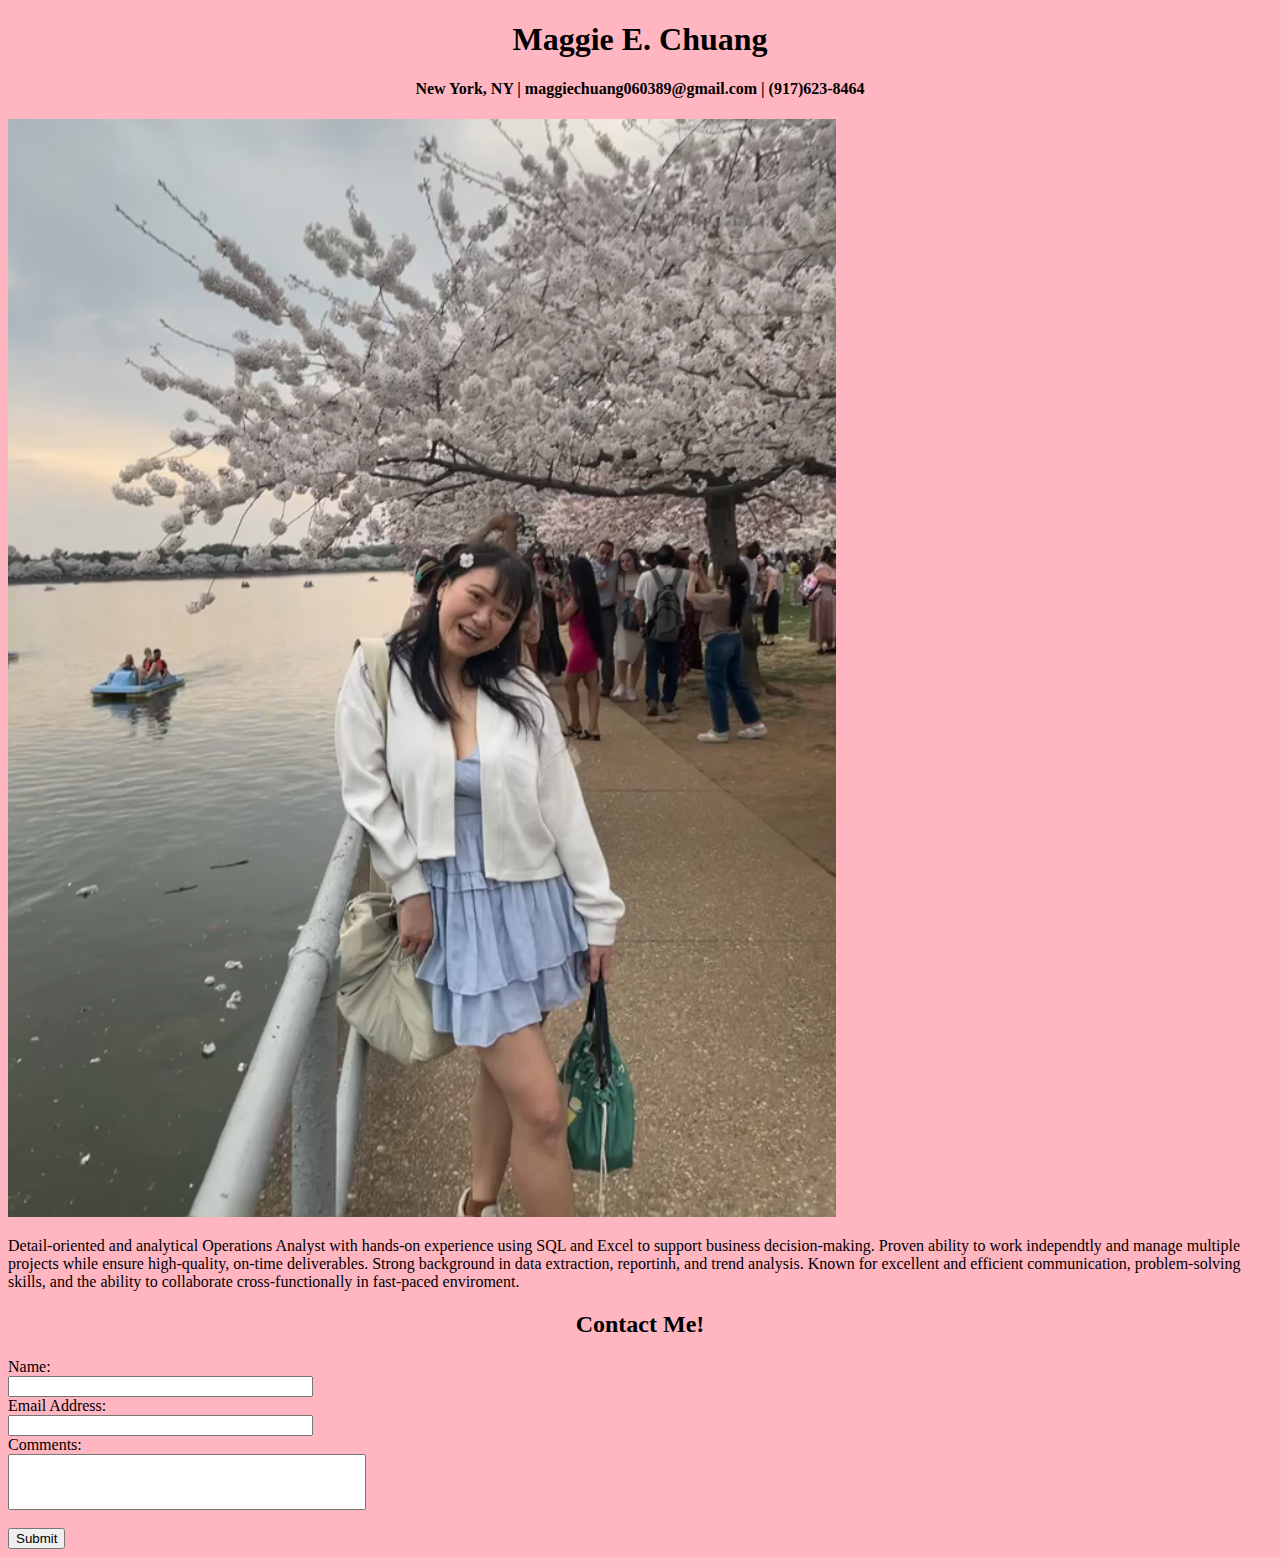
<file: index.html>
<!DOCTYPE html>
<html>
<head>
<style>
  body{
    background-color: lightpink;
}
  h1{
    text-align: center;}
  h2{ 
    text-align: center;}
  h4{
    text-align: center;}
  action{
    text-align: center;}
  #comments{
    height:50px; width:350px;"}
</style>
</head>
  
<body>
<title>Maggie E. Chuang</title>
<h1>Maggie E. Chuang</h1>
<h4>New York, NY | maggiechuang060389@gmail.com | (917)623-8464</h4>
<img src="IMG_2261.jpg">
<p>Detail-oriented and analytical Operations Analyst with hands-on experience using SQL and Excel to support business decision-making. Proven ability to work independtly and manage multiple projects while ensure high-quality, on-time deliverables. Strong background in data extraction, reportinh, and trend analysis. Known for excellent and efficient communication, problem-solving skills, and the ability to collaborate cross-functionally in fast-paced enviroment.</p>
<h2>Contact Me!</h2>
<form action="https://formsubmit.co/maggiechuang060389@gmail.com" method="POST">
<label for="name">Name:</label><br>
<input type="text" id="name" name="name" value="" size="35"><br>
<label for="email">Email Address:</label><br>
<input type="email" id="email" name="email" value="" size="35"><br>
<lable for="comments">Comments:</lable><br>
<input type="text" id="comments" name="comments" vales="" ><br><br>
<input type="submit" value="Submit">
</form>

</body>
</html>
</file>
